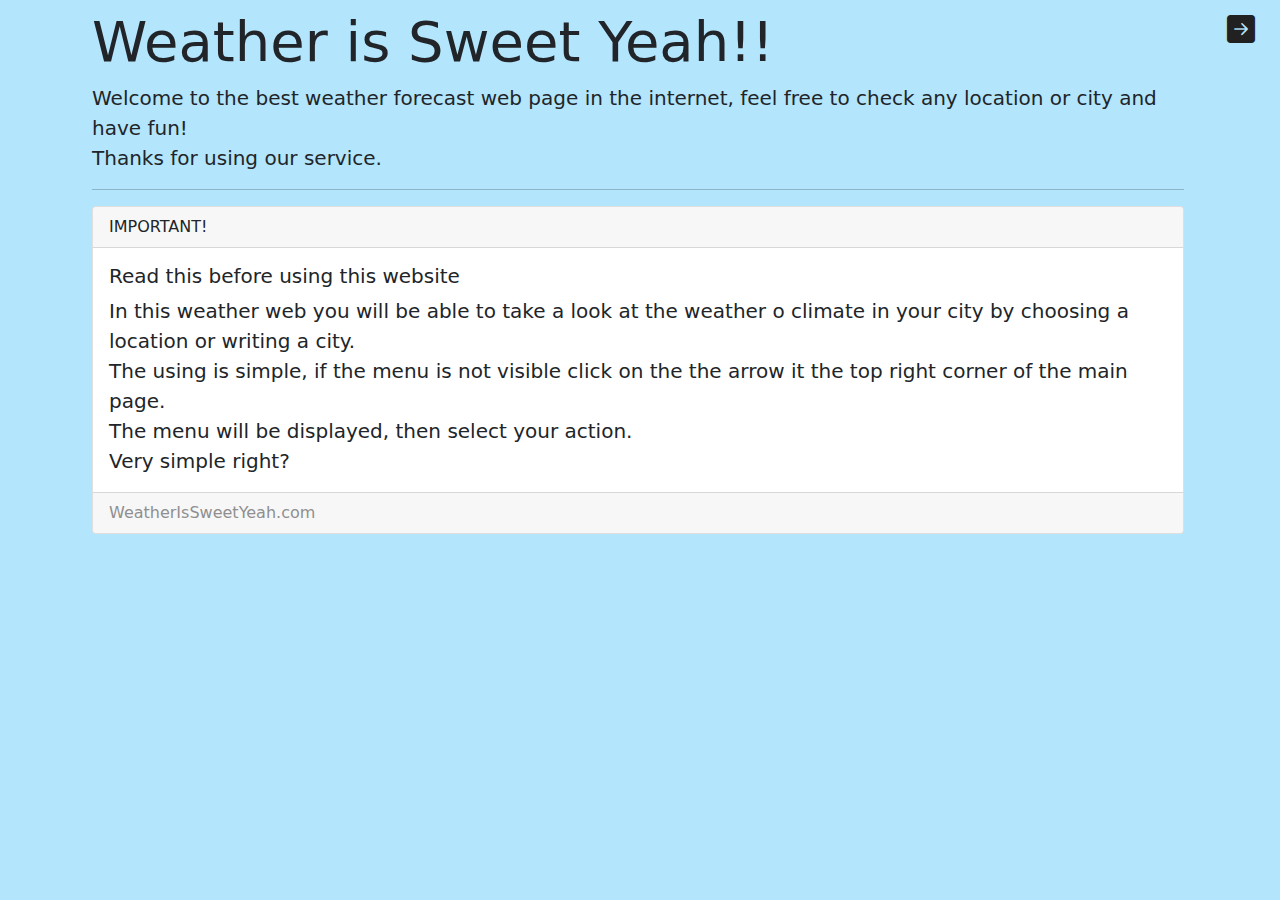
<file: www/index.html>
<html>
  <head>
    <meta charset="UTF-8" />
    <title>Weather is sweet yeah! - Pablo</title>
    <link rel="stylesheet" href="assets/css/bootstrap.min.css" />
    <link rel="stylesheet" href="assets/css/style.css" />
    <script
      src="https://cdn.jsdelivr.net/npm/bootstrap@5.1.2/dist/js/bootstrap.bundle.min.js"
      integrity="sha384-kQtW33rZJAHjgefvhyyzcGF3C5TFyBQBA13V1RKPf4uH+bwyzQxZ6CmMZHmNBEfJ"
      crossorigin="anonymous"
    ></script>
    <link
      rel="stylesheet"
      href="https://cdn.jsdelivr.net/npm/bootstrap-icons@1.5.0/font/bootstrap-icons.css"
    />
  </head>
  <body>
    <div class="container-fluid">
      <div class="row flex-nowrap">
        <div id="menu" class="col-auto px-0 menu">
          <div
            id="sidebar"
            class="collapse collapse-horizontal show border-end"
          >
            <div
              id="sidebar-nav"
              class="list-group border-0 rounded-0 text-sm-start min-vh-100"
            >
              <a id="btnHome" href="index.html" class="nav-link text-truncate">
                <i class="fs-5 bi-house"></i
                ><span class="ms-1 d-none d-sm-inline">Home</span>
              </a>
              <a
                href="#"
                id="btnSearch"
                data-bs-toggle="collapse"
                class="nav-link text-truncate"
              >
                <i class="fs-5 bi bi-search"></i
                ><span class="ms-1 d-none d-sm-inline">Search</span>
              </a>
              <a
                href="#"
                id="btnLocation"
                data-bs-toggle="collapse"
                class="nav-link text-truncate"
              >
                <i class="fs-5 bi bi-geo-alt"></i
                ><span class="ms-1 d-none d-sm-inline">Location</span>
              </a>
              <a
                href="es/indexEsp.html"
                id="btnLocation"
                class="nav-link text-truncate"
              >
                <img id="flag" src="assets/img/esp.png" />
              </a>
            </div>
          </div>
        </div>
        <main class="col ps-md-2 pt-2">
          <a
            id="btnMostrarMenu"
            href="#"
            data-bs-target="#sidebar"
            data-bs-toggle="collapse"
            class="btn float-end"
            ><i class="bi bi-arrow-right-square-fill fs-3"></i
          ></a>
          <div class="container container-fluid">
            <div class="jumbotron jumbotron-fluid">
              <h1 class="display-4">Weather is Sweet Yeah!!</h1>
              <p class="lead">
                Welcome to the best weather forecast web page in the internet,
                feel free to check any location or city and have fun!
                <br />
                Thanks for using our service.
              </p>
              <hr />
              <div id="bodyCard" class="card">
                <div class="card-header">IMPORTANT!</div>
                <div class="card-body">
                  <h5 class="card-title">
                    Read this before using this website
                  </h5>
                  <p class="card-text lead">
                    In this weather web you will be able to take a look at the
                    weather o climate in your city by choosing a location or
                    writing a city.
                    <br />
                    The using is simple, if the menu is not visible click on the
                    the arrow it the top right corner of the main page.
                    <br />
                    The menu will be displayed, then select your action.
                    <br />
                    Very simple right?
                  </p>
                </div>
                <div id="hidden" class="card-footer">
                  WeatherIsSweetYeah.com
                </div>
              </div>
              <br />
            </div>
            <div id="sectionSearch" class="jumbotron jumbotron-fluid">
              <h1 class="display-5">Search by city</h1>
              <form class="form-inline">
                <label for="city" class="form-label lead">City</label>
                <div class="form-group">
                  <input
                    type="text"
                    class="form-control"
                    id="cityInput"
                    aria-describedby="cityHelp"
                    placeholder="Write here the name of the city you want to search."
                  />
                  <br />
                  <input
                    id="btnCity"
                    type="button"
                    value="Button"
                    class="btn btn-dark float-end"
                  />
                </div>
              </form>
              <br />
              <br />
            </div>
          </div>
          <div id="resultado"></div>
          <br />
          <br />
          <!-- 
            <div id="resultado" class="card">
            <div class="row g-0">
              <div class="col-5 col-sm-4">
                <img id="img" src="" class="img-fluid w-100" alt="" />
              </div>
              <div class="col-7 col-sm-8">
                <div class="card-body">
                  <h5 id="status" class="card-title"></h5>
                  <p id="nextDays" class="card-text"></p>
                </div>
              </div>
            </div>
          </div>
           -->
        </main>
      </div>
    </div>
    <script src="assets/js/jquery.min.js"></script>
    <script src="assets/js/main.js"></script>
  </body>
</html>
</file>
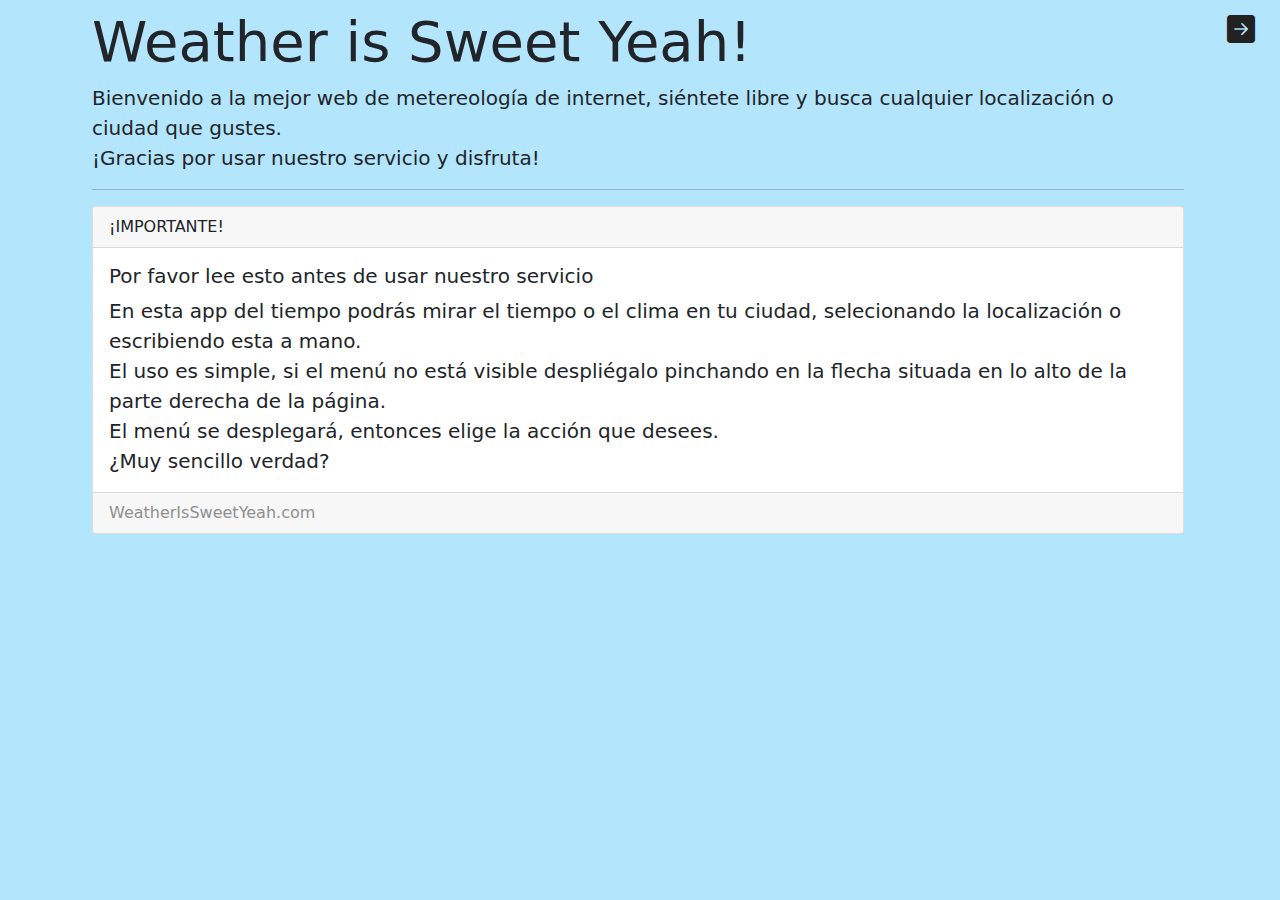
<file: indexEsp.html>
<html>
  <head>
    <meta charset="UTF-8" />
    <title>Weather is sweet yeah!</title>
    <link rel="stylesheet" href="css/bootstrap.min.css" />
    <link rel="stylesheet" href="css/style.css" />
    <script
      src="https://cdn.jsdelivr.net/npm/bootstrap@5.1.2/dist/js/bootstrap.bundle.min.js"
      integrity="sha384-kQtW33rZJAHjgefvhyyzcGF3C5TFyBQBA13V1RKPf4uH+bwyzQxZ6CmMZHmNBEfJ"
      crossorigin="anonymous"
    ></script>
    <link
      rel="stylesheet"
      href="https://cdn.jsdelivr.net/npm/bootstrap-icons@1.5.0/font/bootstrap-icons.css"
    />
  </head>
  <body>
    <div class="container-fluid">
      <div class="row flex-nowrap">
        <div id="menu" class="col-auto px-0 menu">
          <div
            id="sidebar"
            class="collapse collapse-horizontal show border-end"
          >
            <div
              id="sidebar-nav"
              class="list-group border-0 rounded-0 text-sm-start min-vh-100"
            >
              <a id="btnHome" href="index.html" class="nav-link text-truncate">
                <i class="fs-5 bi-house"></i
                ><span class="ms-1 d-none d-sm-inline">Inicio</span>
              </a>
              <a
                href="#"
                id="btnSearch"
                data-bs-toggle="collapse"
                class="nav-link text-truncate"
              >
                <i class="fs-5 bi bi-search"></i
                ><span class="ms-1 d-none d-sm-inline">Buscar</span>
              </a>
              <a
                href="#"
                id="btnLocation"
                data-bs-toggle="collapse"
                class="nav-link text-truncate"
              >
                <i class="fs-5 bi bi-geo-alt"></i
                ><span class="ms-1 d-none d-sm-inline">Ubicación</span>
              </a>
              <a
                href="index.html"
                id="btnLocation"
                class="nav-link text-truncate"
              >
                <img id="flag" src="img/uk.png" />
              </a>
            </div>
          </div>
        </div>
        <main class="col ps-md-2 pt-2">
          <a
            id="btnMostrarMenu"
            href="#"
            data-bs-target="#sidebar"
            data-bs-toggle="collapse"
            class="btn float-end"
            ><i class="bi bi-arrow-right-square-fill fs-3"></i
          ></a>
          <div class="container container-fluid">
            <div class="jumbotron jumbotron-fluid">
              <h1 class="display-4">Weather is Sweet Yeah!</h1>
              <p class="lead">
                Bienvenido a la mejor web de metereología de internet, siéntete
                libre y busca cualquier localización o ciudad que gustes.
                <br />
                ¡Gracias por usar nuestro servicio y disfruta!
              </p>
              <hr />
              <div id="bodyCard" class="card">
                <div class="card-header">¡IMPORTANTE!</div>
                <div class="card-body">
                  <h5 class="card-title">
                    Por favor lee esto antes de usar nuestro servicio
                  </h5>
                  <p class="card-text lead">
                    En esta app del tiempo podrás mirar el tiempo o el clima en
                    tu ciudad, selecionando la localización o escribiendo esta a
                    mano.
                    <br />
                    El uso es simple, si el menú no está visible despliégalo
                    pinchando en la flecha situada en lo alto de la parte
                    derecha de la página.
                    <br />
                    El menú se desplegará, entonces elige la acción que desees.
                    <br />
                    ¿Muy sencillo verdad?
                  </p>
                </div>
                <div id="hidden" class="card-footer">
                  WeatherIsSweetYeah.com
                </div>
              </div>
            </div>
            <div id="sectionSearch" class="jumbotron jumbotron-fluid">
              <h1 class="display-5">Busca por ciudad</h1>
              <form class="form-inline">
                <label for="city" class="form-label lead">Ciudad</label>
                <div class="form-group">
                  <input
                    type="text"
                    class="form-control"
                    id="cityInput"
                    aria-describedby="cityHelp"
                    placeholder="Escribe aquí el nombre de la ciudad que deseas buscar."
                  />
                  <br />
                  <input
                    id="btnCity"
                    type="button"
                    value="Button"
                    class="btn btn-dark float-end"
                  />
                </div>
              </form>
              <br />
              <br />
            </div>
          </div>
          <div id="resultado"></div>
          <br />
          <br />
          <!-- 
          <div id="resultado" class="card">
            <div class="row g-0">
              <div class="col-5 col-sm-4">
                <img id="img" src="" class="img-fluid w-100" alt="" />
              </div>
              <div class="col-7 col-sm-8">
                <div class="card-body">
                  <h5 id="status" class="card-title"></h5>
                  <p id="nextDays" class="card-text"></p>
                </div>
              </div>
            </div>
          </div>
          -->
        </main>
      </div>
    </div>
    <script src="js/jquery.min.js"></script>
    <script src="js/main.js"></script>
  </body>
</html>
</file>
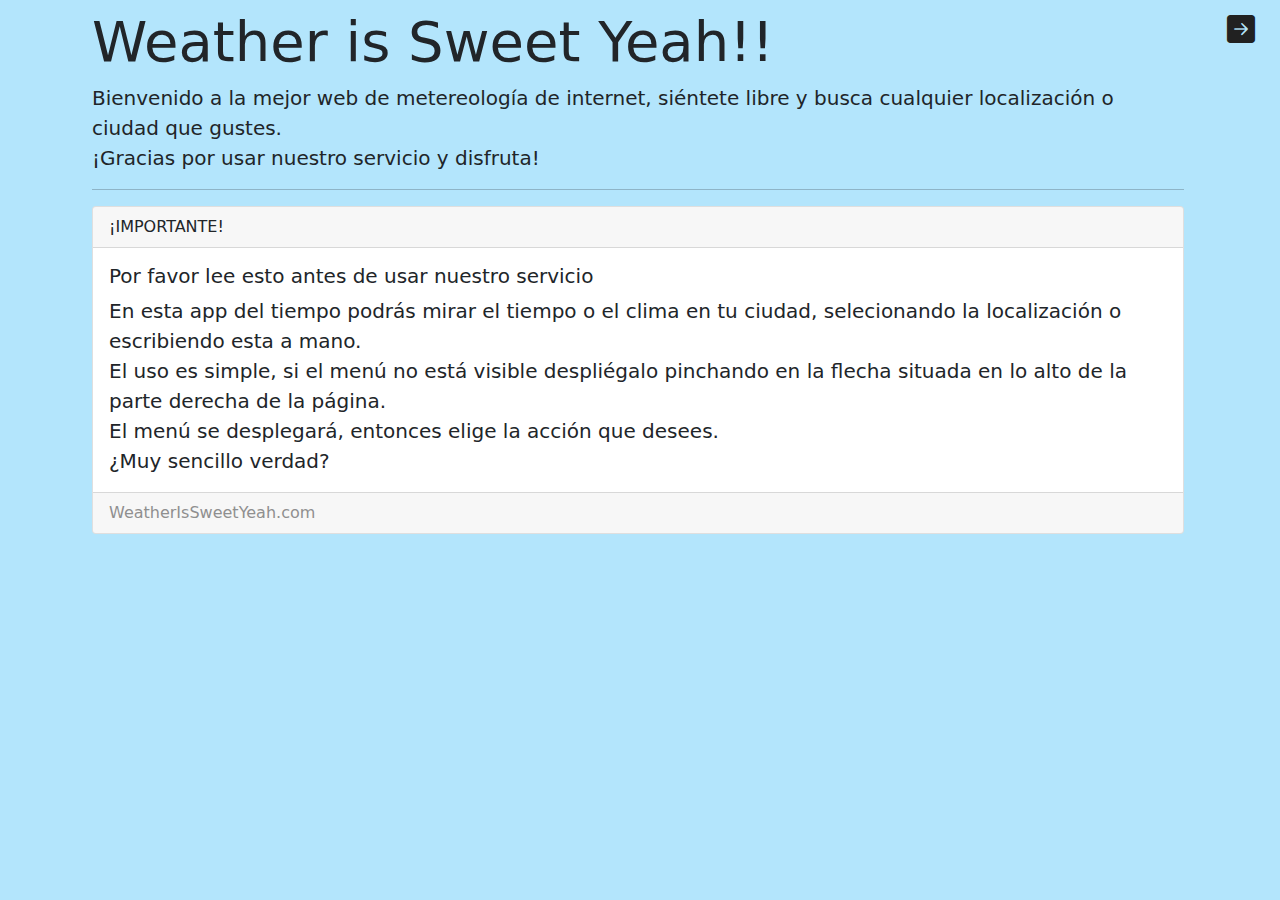
<file: www/es/indexEsp.html>
<html>
  <head>
    <meta charset="UTF-8" />
    <title>Weather is sweet yeah! - Pablo</title>
    <link rel="stylesheet" href="../assets/css/bootstrap.min.css" />
    <link rel="stylesheet" href="../assets/css/style.css" />
    <script
      src="https://cdn.jsdelivr.net/npm/bootstrap@5.1.2/dist/js/bootstrap.bundle.min.js"
      integrity="sha384-kQtW33rZJAHjgefvhyyzcGF3C5TFyBQBA13V1RKPf4uH+bwyzQxZ6CmMZHmNBEfJ"
      crossorigin="anonymous"
    ></script>
    <link
      rel="stylesheet"
      href="https://cdn.jsdelivr.net/npm/bootstrap-icons@1.5.0/font/bootstrap-icons.css"
    />
  </head>
  <body>
    <div class="container-fluid">
      <div class="row flex-nowrap">
        <div id="menu" class="col-auto px-0 menu">
          <div
            id="sidebar"
            class="collapse collapse-horizontal show border-end"
          >
            <div
              id="sidebar-nav"
              class="list-group border-0 rounded-0 text-sm-start min-vh-100"
            >
              <a
                id="btnHome"
                href="../es/indexEsp.html"
                class="nav-link text-truncate"
              >
                <i class="fs-5 bi-house"></i
                ><span class="ms-1 d-none d-sm-inline">Inicio</span>
              </a>
              <a
                href="#"
                id="btnSearch"
                data-bs-toggle="collapse"
                class="nav-link text-truncate"
              >
                <i class="fs-5 bi bi-search"></i
                ><span class="ms-1 d-none d-sm-inline">Buscar</span>
              </a>
              <a
                href="#"
                id="btnLocation"
                data-bs-toggle="collapse"
                class="nav-link text-truncate"
              >
                <i class="fs-5 bi bi-geo-alt"></i
                ><span class="ms-1 d-none d-sm-inline">Ubicación</span>
              </a>
              <a
                href="../index.html"
                id="btnLocation"
                class="nav-link text-truncate"
              >
                <img id="flag" src="../assets/img/uk.png" />
              </a>
            </div>
          </div>
        </div>
        <main class="col ps-md-2 pt-2">
          <a
            id="btnMostrarMenu"
            href="#"
            data-bs-target="#sidebar"
            data-bs-toggle="collapse"
            class="btn float-end"
            ><i class="bi bi-arrow-right-square-fill fs-3"></i
          ></a>
          <div class="container container-fluid">
            <div class="jumbotron jumbotron-fluid">
              <h1 class="display-4">Weather is Sweet Yeah!!</h1>
              <p class="lead">
                Bienvenido a la mejor web de metereología de internet, siéntete
                libre y busca cualquier localización o ciudad que gustes.
                <br />
                ¡Gracias por usar nuestro servicio y disfruta!
              </p>
              <hr />
              <div id="bodyCard" class="card">
                <div class="card-header">¡IMPORTANTE!</div>
                <div class="card-body">
                  <h5 class="card-title">
                    Por favor lee esto antes de usar nuestro servicio
                  </h5>
                  <p class="card-text lead">
                    En esta app del tiempo podrás mirar el tiempo o el clima en
                    tu ciudad, selecionando la localización o escribiendo esta a
                    mano.
                    <br />
                    El uso es simple, si el menú no está visible despliégalo
                    pinchando en la flecha situada en lo alto de la parte
                    derecha de la página.
                    <br />
                    El menú se desplegará, entonces elige la acción que desees.
                    <br />
                    ¿Muy sencillo verdad?
                  </p>
                </div>
                <div id="hidden" class="card-footer">
                  WeatherIsSweetYeah.com
                </div>
              </div>
            </div>
            <div id="sectionSearch" class="jumbotron jumbotron-fluid">
              <h1 class="display-5">Busca por ciudad</h1>
              <form class="form-inline">
                <label for="city" class="form-label lead">Ciudad</label>
                <div class="form-group">
                  <input
                    type="text"
                    class="form-control"
                    id="cityInput"
                    aria-describedby="cityHelp"
                    placeholder="Escribe aquí el nombre de la ciudad que deseas buscar."
                  />
                  <br />
                  <input
                    id="btnCity"
                    type="button"
                    value="Button"
                    class="btn btn-dark float-end"
                  />
                </div>
              </form>
              <br />
              <br />
            </div>
          </div>
          <div id="resultado"></div>
          <br />
          <br />
          <!-- 
          <div id="resultado" class="card">
            <div class="row g-0">
              <div class="col-5 col-sm-4">
                <img id="img" src="" class="img-fluid w-100" alt="" />
              </div>
              <div class="col-7 col-sm-8">
                <div class="card-body">
                  <h5 id="status" class="card-title"></h5>
                  <p id="nextDays" class="card-text"></p>
                </div>
              </div>
            </div>
          </div>
          -->
        </main>
      </div>
    </div>
    <script src="../assets/js/jquery.min.js"></script>
    <script src="../assets/js/main.js"></script>
  </body>
</html>
</file>
<file: www/assets/css/style.css>
a {
  color: #212121 !important; }
  a:hover {
    color: #0275d8 !important; }

body {
  background-color: #b3e5fc !important; }

#menu {
  background-color: whitesmoke !important;
  padding-top: 14.375rem !important; }

#hidden {
  color: #8f8f8f !important; }

#btnCity:hover {
  background-color: #0275d8;
  border-color: #0275d8; }

#flag {
  width: 100px;
  height: 50px; }

#resultado {
  width: 1110px;
  height: 110px; }

#img {
  margin-top: -50px;
  width: 10px;
  height: 200px; }
</file>
<file: css/style.css>
a {
  color: #212121 !important; }
  a:hover {
    color: #0275d8 !important; }

body {
  background-color: #b3e5fc !important; }

#menu {
  background-color: whitesmoke !important;
  padding-top: 14.375rem !important; }

#hidden {
  color: #8f8f8f !important; }

#btnCity:hover {
  background-color: #0275d8;
  border-color: #0275d8; }

#flag {
  width: 100px;
  height: 50px; }

#resultado {
  width: 1110px;
  height: 110px; }

#img {
  margin-top: -50px;
  width: 10px;
  height: 200px; }
</file>
